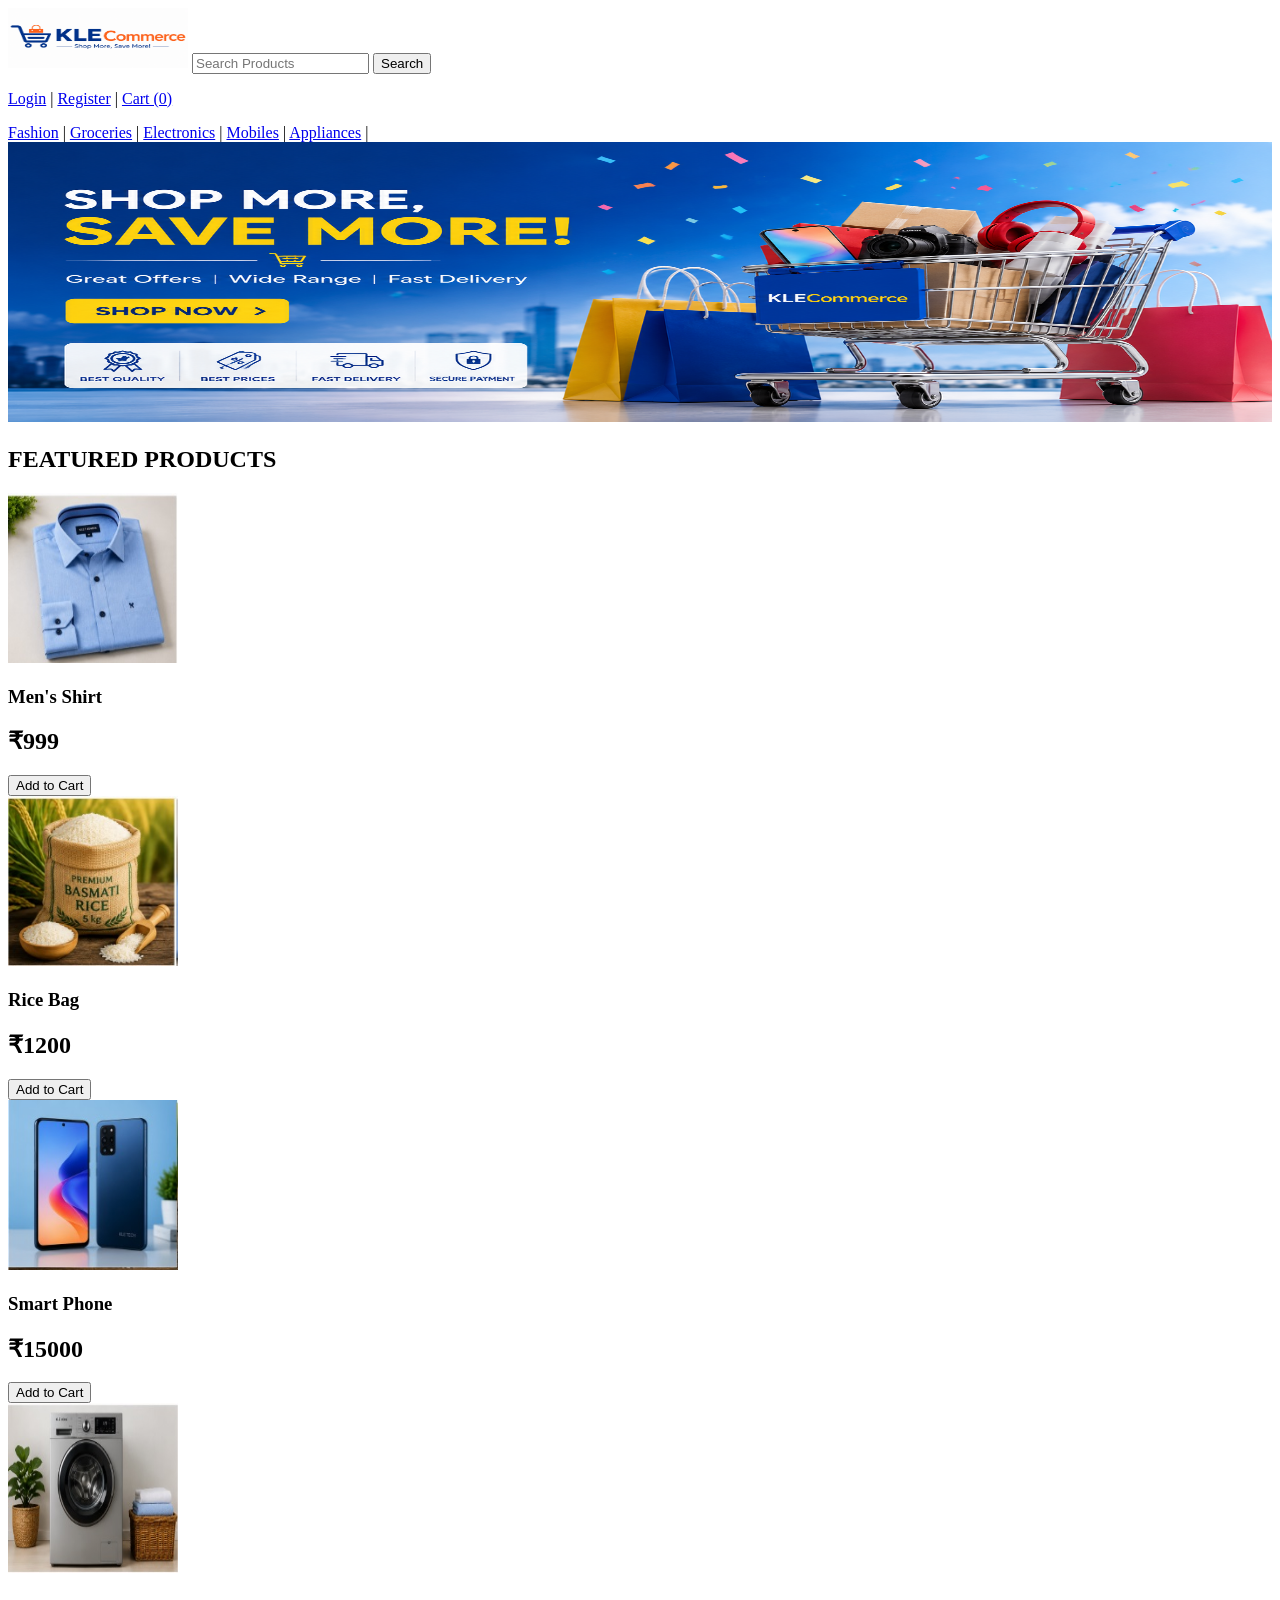
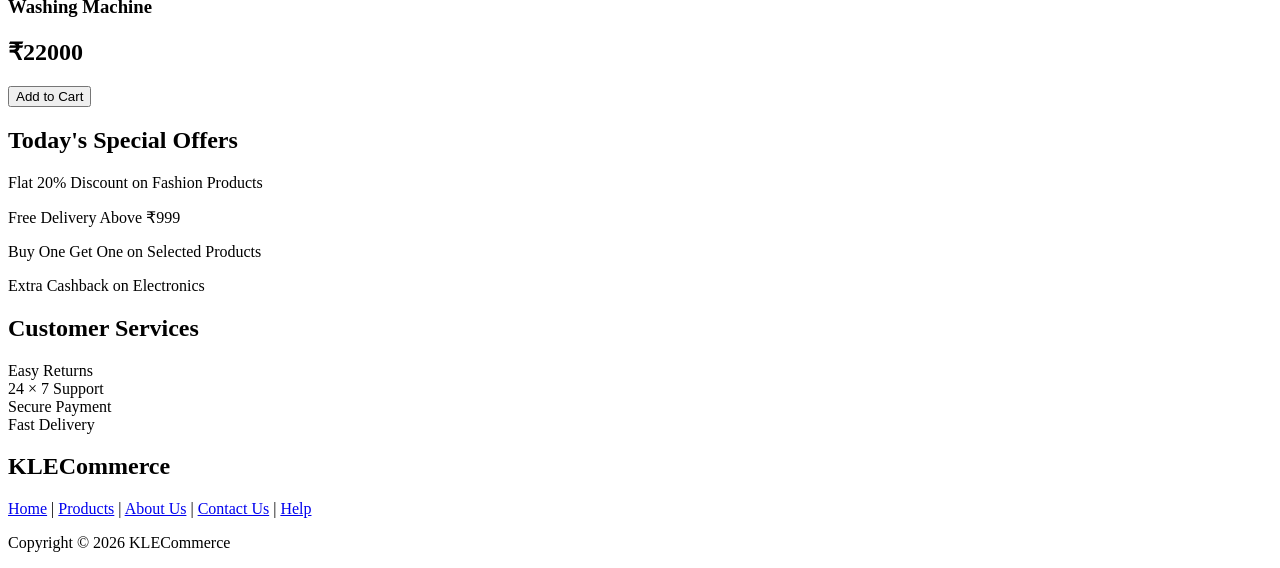
<file: index.html>
<!DOCTYPE html>
<html lang="en">
<head>
    <meta charset="UTF-8">
    <meta name="viewport" content="width=device-width, initial-scale=1.0">
    <title>KLECommerce</title>
</head>
<body>

    <!-- Header -->
    <header>
        <img src="images/logo.png" width="180" height="60" alt="Logo">

        <input type="text" placeholder="Search Products">
        <input type="submit" value="Search">

        <p>
            <a href="#">Login</a> |
            <a href="#">Register</a> |
            <a href="#">Cart (0)</a>
        </p>
    </header>

    <!-- Navigation -->
    <nav>
        <a href="#">Fashion</a> |
        <a href="#">Groceries</a> |
        <a href="#">Electronics</a> |
        <a href="#">Mobiles</a> |
        <a href="#">Appliances</a> |
  
    </nav>

    <!-- Main Content -->
    <main>

        <!-- Banner -->
        <section>
            <img src="images/banner.png" width="100%" height="280" alt="Banner">
        </section>

        <!-- Featured Products -->
        <section>
            <h2>FEATURED PRODUCTS</h2>

            <article>
                <img src="images/shirt.jpg" width="170" height="170" alt="Men Shirt">
                <h3>Men's Shirt</h3>
                <h2>₹999</h2>
                <input type="button" value="Add to Cart">
            </article>

            <article>
                <img src="images/rice.jpg" width="170" height="170" alt="Rice Bag">
                <h3>Rice Bag</h3>
                <h2>₹1200</h2>
                <input type="button" value="Add to Cart">
            </article>

            <article>
                <img src="images/mobile.jpg" width="170" height="170" alt="Smart Phone">
                <h3>Smart Phone</h3>
                <h2>₹15000</h2>
                <input type="button" value="Add to Cart">
            </article>

            <article>
                <img src="images/washing.jpg" width="170" height="170" alt="Washing Machine">
                <h3>Washing Machine</h3>
                <h2>₹22000</h2>
                <input type="button" value="Add to Cart">
            </article>

        </section>

        <!-- Offers -->
        <section>
            <h2>Today's Special Offers</h2>

            <p>Flat 20% Discount on Fashion Products</p>
            <p>Free Delivery Above ₹999</p>
            <p>Buy One Get One on Selected Products</p>
            <p>Extra Cashback on Electronics</p>
        </section>

        <!-- Customer Services -->
        <section>
            <h2>Customer Services</h2>

            <article>Easy Returns</article>
            <article>24 × 7 Support</article>
            <article>Secure Payment</article>
            <article>Fast Delivery</article>
        </section>

    </main>

    <!-- Footer -->
    <footer>
        <h2>KLECommerce</h2>

        <a href="#">Home</a> |
        <a href="#">Products</a> |
        <a href="#">About Us</a> |
        <a href="#">Contact Us</a> |
        <a href="#">Help</a>

        <p>Copyright © 2026 KLECommerce</p>
        
    </footer>

</body>
</html>
</file>
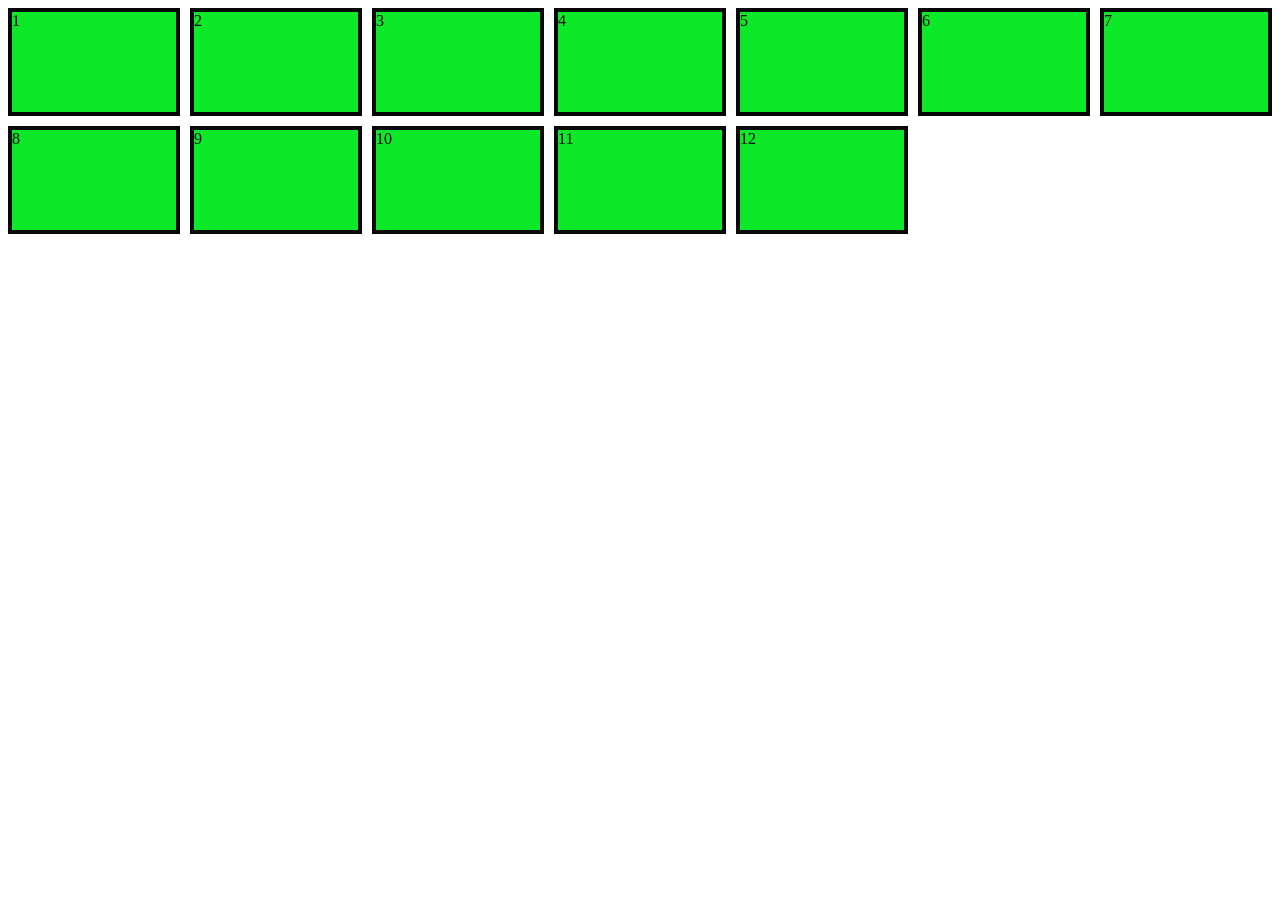
<file: csspractice/index.html>
<html>
    <head>
        <link rel="stylesheet" href="style.css">

    </head>
    <body>

        <div class="grid">
            <div class="cell">1</div>
            <div class="cell">2</div>
            <div class="cell">3</div>
            <div class="cell">4</div>
            <div class="cell">5</div>
            <div class="cell">6</div>
            <div class="cell">7</div>
            <div class="cell">8</div>
            <div class="cell">9</div>
            <div class="cell">10</div>
            <div class="cell">11</div>
            <div class="cell">12</div>

        </div>

    </body>
</html>
</file>
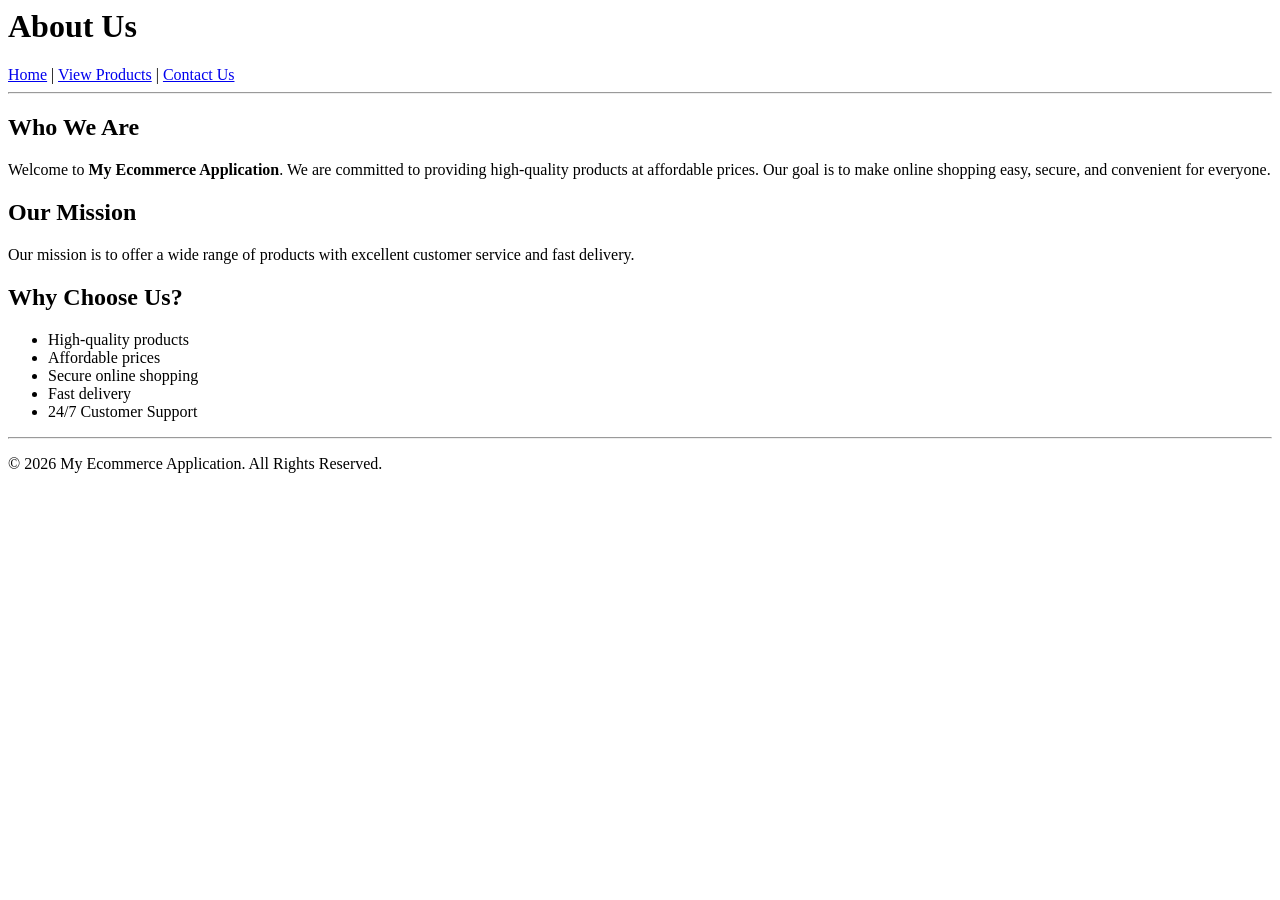
<file: about.html>
<html>
<head>
    <meta charset="UTF-8">
    <meta name="viewport" content="width=device-width, initial-scale=1.0">
    <title>About Us - My Ecommerce Application</title>
</head>
<body>

    <div>
        <h1>About Us</h1>
    </div>

    <div>
        <a href="index.html">Home</a> |
        <a href="products.html">View Products</a> |
        <a href="contact.html">Contact Us</a>
    </div>

    <hr>

    <div>
        <h2>Who We Are</h2>
        <p>
            Welcome to <b>My Ecommerce Application</b>. We are committed to
            providing high-quality products at affordable prices. Our goal is
            to make online shopping easy, secure, and convenient for everyone.
        </p>

        <h2>Our Mission</h2>
        <p>
            Our mission is to offer a wide range of products with excellent
            customer service and fast delivery.
        </p>

        <h2>Why Choose Us?</h2>
        <ul>
            <li>High-quality products</li>
            <li>Affordable prices</li>
            <li>Secure online shopping</li>
            <li>Fast delivery</li>
            <li>24/7 Customer Support</li>
        </ul>
    </div>

    <hr>

    <div>
        <p>&copy; 2026 My Ecommerce Application. All Rights Reserved.</p>
    </div>

</body>
</html>
</file>
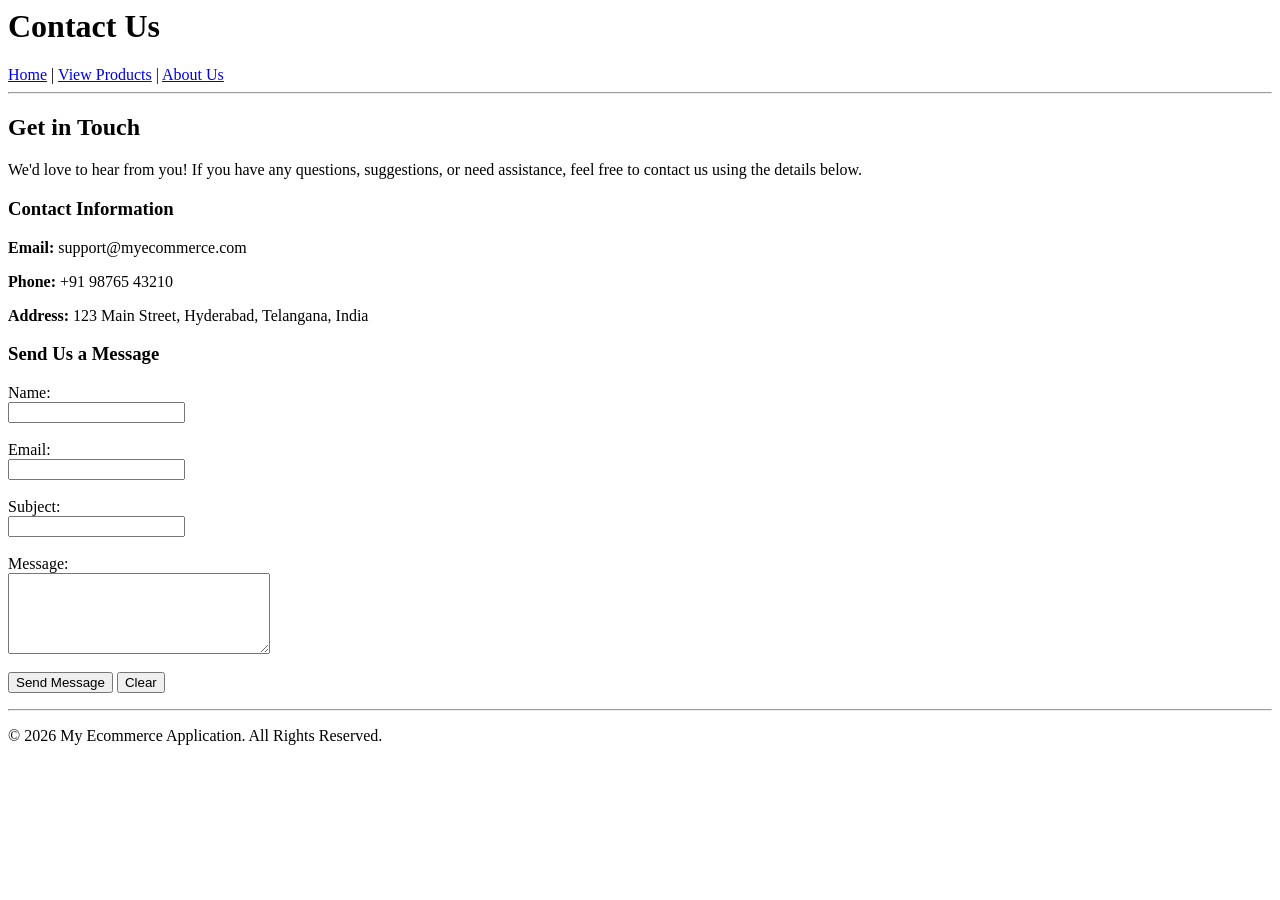
<file: contact.html>
<html>
<head>
    <meta charset="UTF-8">
    <meta name="viewport" content="width=device-width, initial-scale=1.0">
    <title>Contact Us - My Ecommerce Application</title>
</head>
<body>

    <div>
        <h1>Contact Us</h1>
    </div>

    <div>
        <a href="index.html">Home</a> |
        <a href="products.html">View Products</a> |
        <a href="about.html">About Us</a>
    </div>

    <hr>

    <div>
        <h2>Get in Touch</h2>
        <p>
            We'd love to hear from you! If you have any questions, suggestions,
            or need assistance, feel free to contact us using the details below.
        </p>

        <h3>Contact Information</h3>
        <p><b>Email:</b> support@myecommerce.com</p>
        <p><b>Phone:</b> +91 98765 43210</p>
        <p><b>Address:</b> 123 Main Street, Hyderabad, Telangana, India</p>

        <h3>Send Us a Message</h3>

        <form>
            <label for="name">Name:</label><br>
            <input type="text" id="name" name="name" required><br><br>

            <label for="email">Email:</label><br>
            <input type="email" id="email" name="email" required><br><br>

            <label for="subject">Subject:</label><br>
            <input type="text" id="subject" name="subject"><br><br>

            <label for="message">Message:</label><br>
            <textarea id="message" name="message" rows="5" cols="30" required></textarea><br><br>

            <input type="submit" value="Send Message">
            <input type="reset" value="Clear">
        </form>
    </div>

    <hr>

    <div>
        <p>&copy; 2026 My Ecommerce Application. All Rights Reserved.</p>
    </div>

</body>
</html>
</file>
<file: csspractice/style.css>
.grid{
    display: grid;
    grid-template-columns: repeat(auto-fit, minmax(150px, 1fr));
    gap: 10px;
}

.cell{
    height: 100px;
    background-color: #0ce929;
    border: 4px solid #080808;
}
</file>
